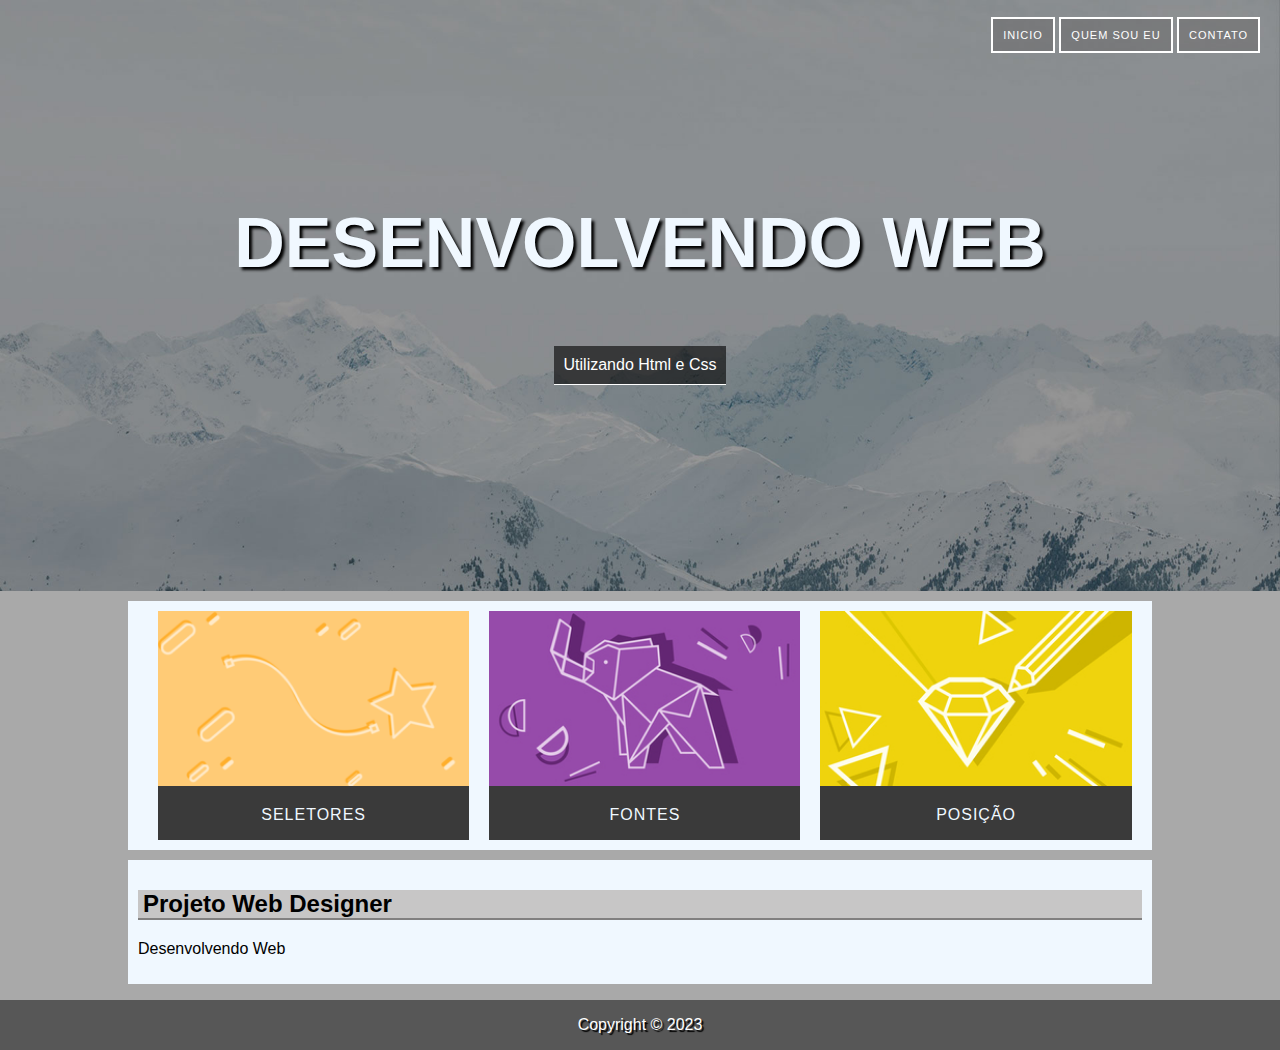
<file: index.html>
<!DOCTYPE html>
<html lang="pt-br">
    <head>
        <title> Projeto 1 </title>
        <meta charset="UTF-8">
        <meta name="author" content="Davi Gomes">
        <link rel="stylesheet" href="style.css">
    </head>
    <body>
        <div id="principal">
            <header class="header1">
                <nav>
                    <ul>
                        <li><a href="index.html">Inicio</a></li>
                        <li><a href="#">Quem sou eu</a></li>
                        <li><a href="#">Contato</a></li>
                    </ul>
                </nav>
                <div class="div1">
                    <h1>Desenvolvendo Web</h1>
                    <p class="pdiv1">Utilizando Html e Css</p>
                </div>
            </header>
            <main>
                <section class="sessao">
                    <div class="card">
                        <img src="imagens/card_01.png" alt="">
                        <p>Seletores</p>
                    </div>
                    <div class="card">
                        <img src="imagens/card_02.jpg" alt="">
                        <p>Fontes</p>
                    </div>
                    <div class="card">
                        <img src="imagens/card_03.jpg" alt="">
                        <p>Posição</p>
                    </div>
                </section>
                <section class="sessao">
                    <article>
                        <h2>Projeto Web Designer</h2>
                        <p class="psessao">Desenvolvendo Web</p>
                    </article>
                </section>
            </main>
            <footer>
                <p>Copyright &copy; 2023</p>
            </footer>
        </div>
    </body>
</html>
</file>
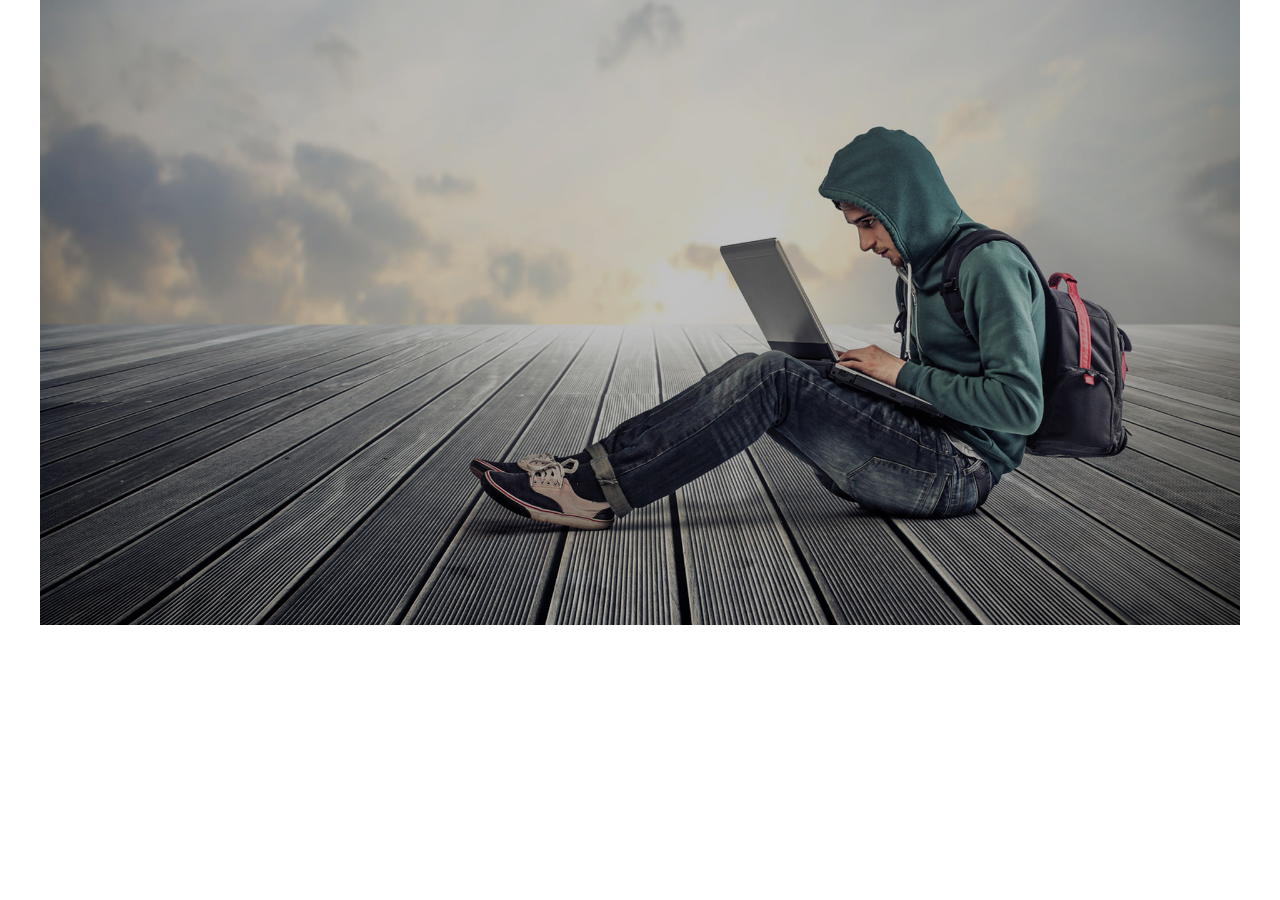
<file: html.html>
<!DOCTYPE html>
<html lang="pt-br">
    <head>
        <title> Projeto 1 </title>
        <meta charset="UTF-8">
        <meta name="author" content="Davi Gomes">
        <style>
            body{
                width: 1200px;
                margin: auto;
                background-image: url(bg-3.jpg);
                background-attachment: fixed;
                background-size: 1200px;
                background-position: center top;
                background-repeat: no-repeat;
            }
        </style>
    </head>
    <body>
    </body>
</html>
</file>
<file: style.css>
body{
    font-family: 'Lucida Sans', 'Lucida Sans Regular', 'Lucida Grande', 'Lucida Sans Unicode', Geneva, Verdana, sans-serif;
    background-color: darkgrey;
    margin: 0;
}
.header1{
    background-image: url(imagens/bg-2.jpg);
    height: 590px;
    background-position: right center;
    background-size: cover;
    border-top: 1px solid transparent;
}
.header1 nav li{
    display: inline-block;
    list-style: none;
    border: 2px solid rgb(255, 255, 255);
}
.header1 nav a{
    background-color: rgba(94, 93, 93, 0.4);
    display: block;
    padding: 10px;
    color: rgb(255, 255, 255);
    text-decoration: none;
    text-transform: uppercase;
    font-size: 11px;
    letter-spacing: 1px;
}
.header1 nav a:hover{
    background-color: rgba(94, 93, 93, 0.7);
}
.header1 nav ul{
    text-align: right;
    margin-right: 20px;
}
.div1{
    text-align: center;
    margin-top: 150px;
    color: aliceblue;
}
.div1 h1{
    font-size: 70px;
    text-shadow: 3px 3px 3px black;
    text-transform: uppercase;
}
.pdiv1{
    background-color: rgba(0, 0, 0, 0.6);
    color: rgb(255, 255, 255);
    display: inline-block;
    padding: 10px;
    border-bottom: 1px solid white;
}    
main{
    width: 80%;
    margin: auto;
}
.sessao{
    background-color: aliceblue;
    padding: 10px;
    margin-top: 10px;
    overflow: auto;
}
.card{
    background-color: rgb(58, 58, 58);
    float: left;
    width: 31%;
    margin-left: 20px;
    box-sizing: border-box;
    text-align: center;
    color: aliceblue;
    text-transform: uppercase;
    letter-spacing: 1px;
}
.card img{
    width: 100%;
}
h2{
    background-color: rgb(199, 198, 198);
    padding-left: 5px;
    border-bottom: 2px solid rgb(54, 54, 54);
    border-color: rgb(129, 128, 128);
}
footer{
    text-align: center;
    text-shadow: 2px 2px 1px black;
    width: 100%;
    height: 50px;
    background-color: rgb(87, 87, 87);
    color: rgb(255, 255, 255);
    line-height: 50px;
}
</file>
